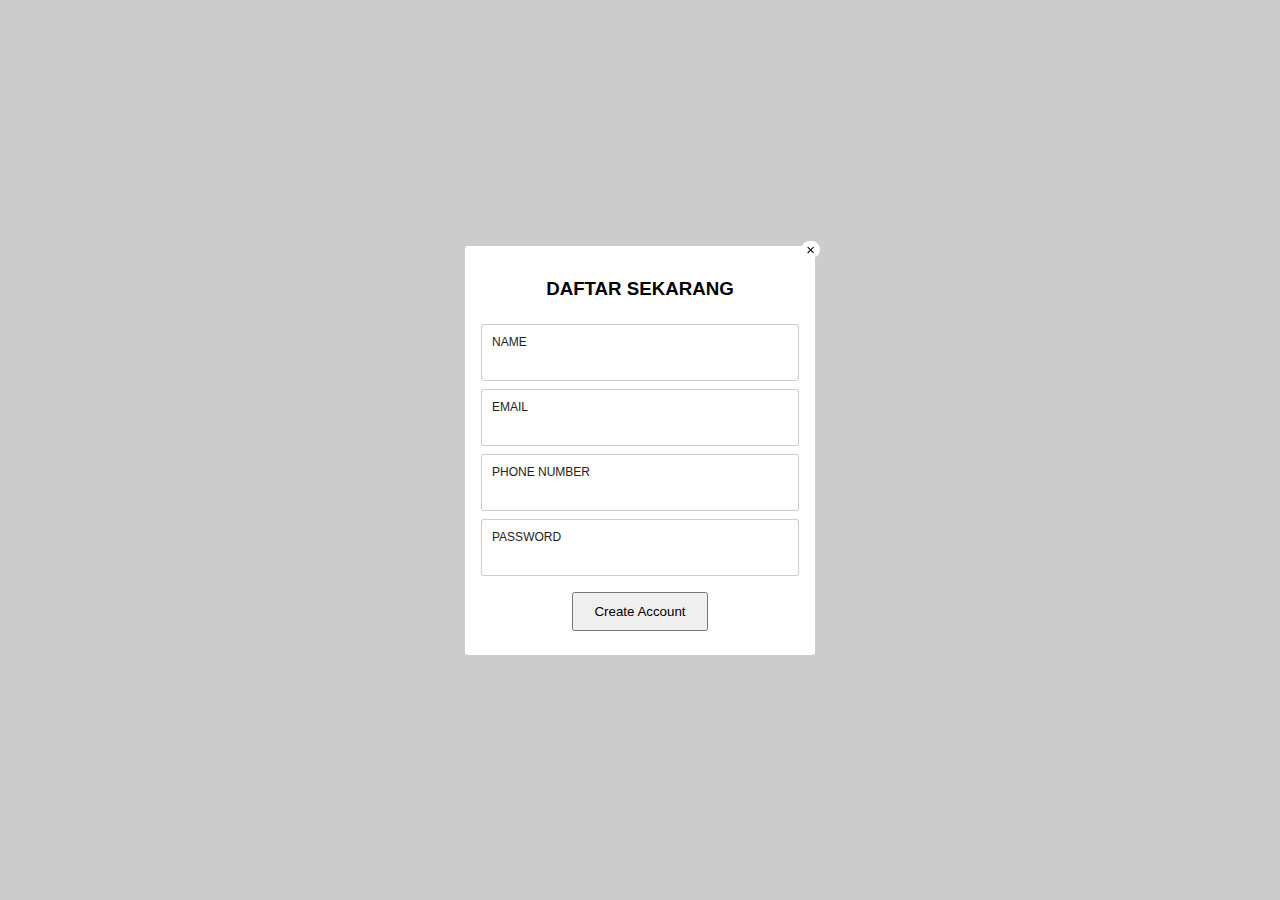
<file: signup.html>
<!DOCTYPE html>
<html lang="en">
<head>
    <meta charset="UTF-8">
    <meta name="viewport" content="width=device-width, initial-scale=1.0">
    <meta http-equiv="X-UA-Compatible" content="ie=edge">
    <title>Signup</title>
    <link rel="stylesheet" href="css/signup.css">
    <link rel="stylesheet" href="css/css/font-awesome.min.css">
    
    <!-- <style>
    
    
        
    </style> -->
</head>
<body>
    
    <div class="section-signup">
        
        <div class="signup">
            <span class="closebtn">&times;</span>
            
            <h3>DAFTAR SEKARANG</h3>
            
            <div class="loading-container"></div>
            <form action="">
                
                <div class="input-field field-name">
                    <label class="label-text-name" for="name">Name</label>
                    <input class="name" type="text" name="name" required>
                </div>
                <div class="validate-error error-name"></div>
                
                
                <div class="input-field field-email">
                    <label class="label-text-email" for="name">Email</label>
                    <input class="email" type="email" name="email" required>
                </div>
                <div class="validate-error error-email"></div>
                
                <div class="input-field field-number">
                    <label class="label-text-number" for="name">Phone Number</label>
                    <input class="number" type="text" name="phone number" required>
                </div>
                <div class="validate-error error-number"></div>
                
                <div class="input-field field-pwd">
                    <label class="label-text-pwd" for="name">Password</label>
                    <input class="pwd" type="password" name="password" required>
                </div>
                <div class="validate-error error-pwd"></div>
                
                <button  type="button" class="submit">Create Account</button>
                
            </form>
        </div>
        
    </div>
    
    <script src="js/signup.js" charset="utf-8"></script>
    
</body>
</html>
</file>
<file: css/signup.css>
* {
    margin: 0;
    padding: 0;    
    box-sizing: border-box;
    
    font-family: Montserrat, sans-serif;
}

.section-signup {
    position: fixed;
    background: rgba(0, 0, 0, 0.2);
    height: 100vh;
    width: 100%;
    
    display: -webkit-flex;
    display: -ms-flex;
    display: flex;
    align-items: center;
    justify-content: center;
}

h3 {
    padding: 1rem 0;
}

.signup {
    display: -webkit-flex;
    display: -ms-flex;
    display: flex;
    -webkit-flex-direction: column;
    -ms-flex-direction: column;
    flex-direction: column;
    align-items: center;
    justify-content: center;
    position: relative;
    
    background: white;
    /* height: 300px; */
    width: 350px;
    border-radius: 3px;
    /* overflow: hidden; */
    padding: 1rem;
}

.closebtn {
    display: -webkit-flex;
    display: -ms-flex;
    display: flex;
    flex-direction: column;
    align-items: center;
    justify-content: center;
    
    position: absolute;
    right: -5px;
    top: -5px;
    padding: 0 5px;
    border-radius: 50px;
    background: white;
    font-size: 15px;
    cursor: pointer;
}

form {
    display: -webkit-flex;
    display: -ms-flex;
    display: flex;
    flex-direction: column;
    align-items: center;
    
    width: 100%;
}

.input-field {
    display: -webkit-flex;
    display: -ms-flex;
    display: flex;
    flex-direction: column;
    
    margin-top: .5rem; 
    background: #FFFFFF;
    padding: 10px;
    border: 1px solid rgba(0, 0, 0, 0.2);
    border-radius: 3px;
    width: 100%;
    
}

label {
    font-size: 12px;
    font-weight: 300;
    color: #222222;
    text-transform: uppercase;
    margin-bottom: 5px;
}

input {
    border: none;
    /* padding: .5rem; */
    background: none;
    font-size: 14px;
    font-weight: 300;
}

input:focus {
    outline: none;
}

button {
    padding: 10px 20px;
    margin: 1rem 0 .5rem 0;
}


.onfocus {
    background: rgba(235, 235, 235, 1);
}

.onfocus-text {
    color: rgb(131, 131, 131);
}

.loading {
    position: relative;
    background: rgb(156, 10, 132);
    height: 5px;
    width: 100%;
    margin: .5rem 0;
    border-radius: 3px;
}

.loading::before {
    content: '';
    position: absolute;
    width: 0;
    height: 5px;
    top: 0;
    left: 0;
    background: orange;
    animation: wait 3s infinite;
}

@keyframes wait {
    from {
    width: 0%; }
      to {
    width: 100%; } }
    
    
.validate-error {
    /* background: pink; */
    align-self: flex-start;
    margin-left: .2rem;
    font-size: 10px;
    color: red;
}
</file>
